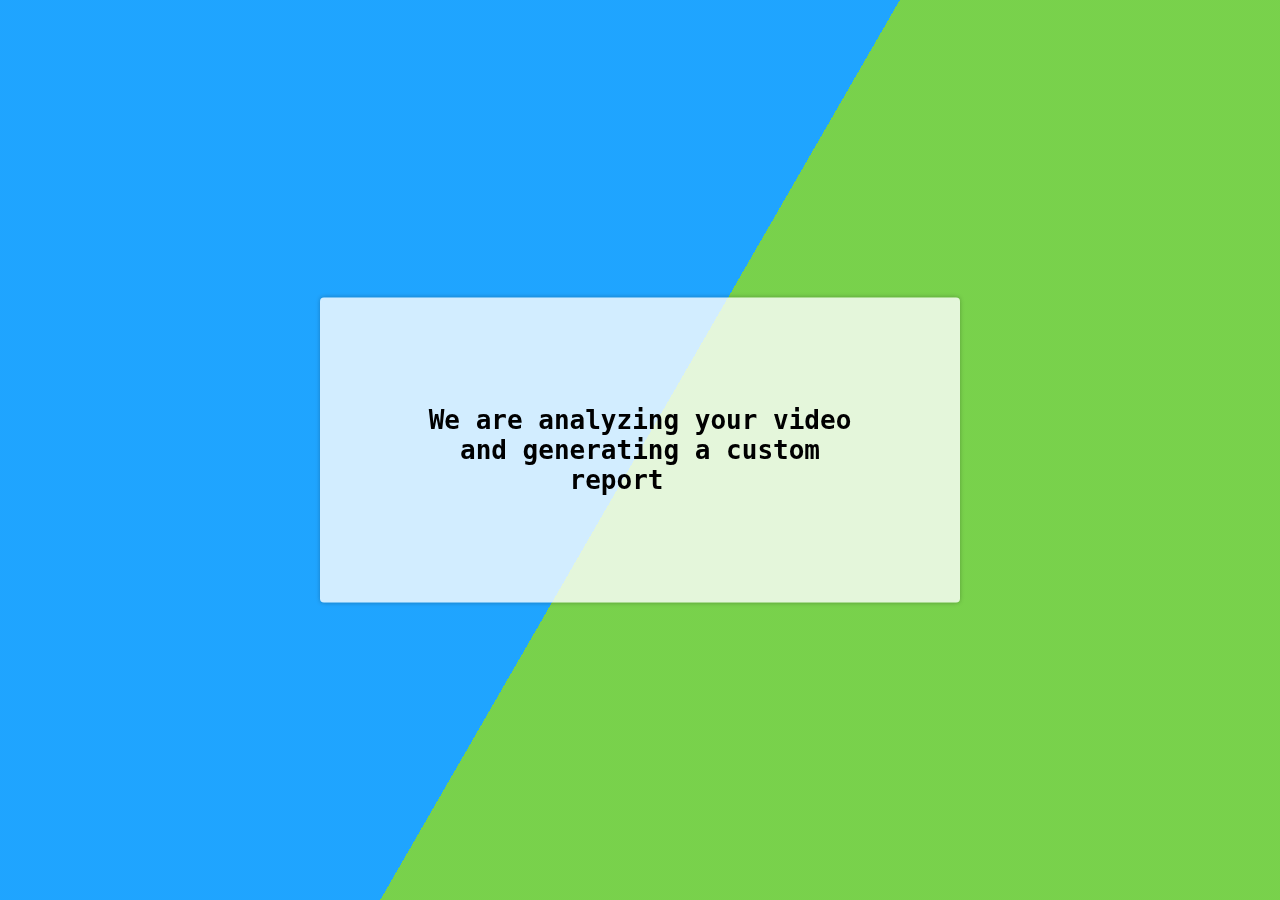
<file: templates/analytics.html>
<!DOCTYPE html>
<html lang="en">

<head>
  <meta charset="UTF-8">
  <meta http-equiv="X-UA-Compatible" content="IE=edge">
  <meta name="viewport" content="width=device-width, initial-scale=1.0">
  <title>Analyzing...</title>
  <link rel="icon" type="image/x-icon" href="/static/img/Final_Logo.png" />
</head>
<style type="text/css">
  html {
    height: 100%;
  }

  body {
    margin: 0;
  }

  .bg {
    animation: slide 3s ease-in-out infinite alternate;
    background-image: linear-gradient(-60deg, #6c3 50%, #09f 50%);
    bottom: 0;
    left: -50%;
    opacity: .5;
    position: fixed;
    right: -50%;
    top: 0;
    z-index: -1;
  }

  .bg2 {
    animation-direction: alternate-reverse;
    animation-duration: 4s;
  }

  .bg3 {
    animation-duration: 5s;
  }

  .content {
    background-color: rgba(255, 255, 255, .8);
    border-radius: .25em;
    box-shadow: 0 0 .25em rgba(0, 0, 0, .25);
    box-sizing: border-box;
    left: 50%;
    padding: 10vmin;
    position: fixed;
    text-align: center;
    top: 50%;
    transform: translate(-50%, -50%);
  }

  h1 {
    font-family: monospace;
  }

  @keyframes slide {
    0% {
      transform: translateX(-25%);
    }

    100% {
      transform: translateX(25%);
    }
  }

  .one {
    opacity: 0;
    -webkit-animation: dot 1.3s infinite;
    -webkit-animation-delay: 0.0s;
    animation: dot 1.3s infinite;
    animation-delay: 0.0s;
  }

  .two {
    opacity: 0;
    -webkit-animation: dot 1.3s infinite;
    -webkit-animation-delay: 0.2s;
    animation: dot 1.3s infinite;
    animation-delay: 0.2s;
  }

  .three {
    opacity: 0;
    -webkit-animation: dot 1.3s infinite;
    -webkit-animation-delay: 0.3s;
    animation: dot 1.3s infinite;
    animation-delay: 0.4s;
  }

  @-webkit-keyframes dot {
    0% {
      opacity: 0;
    }

    50% {
      opacity: 0;
    }

    100% {
      opacity: 1;
    }
  }

  @keyframes dot {
    0% {
      opacity: 0;
    }

    50% {
      opacity: 0;
    }

    100% {
      opacity: 1;
    }
  }
</style>

<body>

  <div class="bg"></div>
  <div class="bg bg2"></div>
  <div class="bg bg3"></div>
  <div class="content">
    <!--make merryweather sans-->
    <h1>We are analyzing your video and generating a custom report<span class="one">.</span><span
        class="two">.</span><span class="three">.</span></h1>
  </div>
  <script type="text/javascript">
    var timer = setTimeout(function () {
      window.location = '/results'
    }, 6000);
  </script>

</body>

</html>
</file>
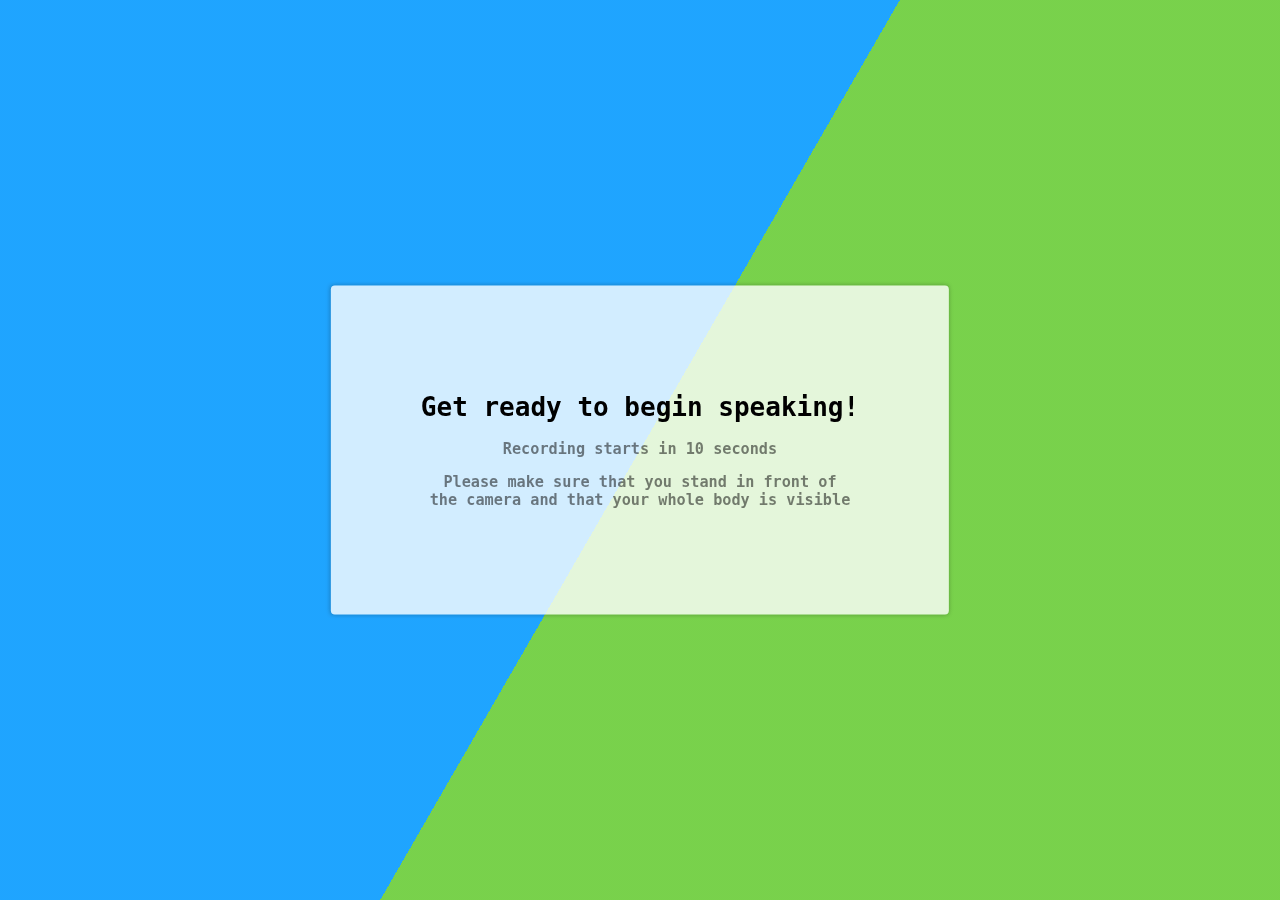
<file: templates/preloader.html>
<!DOCTYPE html>
<html lang="en">

<head>
  <meta charset="UTF-8">
  <meta http-equiv="X-UA-Compatible" content="IE=edge">
  <meta name="viewport" content="width=device-width, initial-scale=1.0">
  <title>Get Ready!</title>
  <link rel="icon" type="image/x-icon" href="/static/img/Final_Logo.png" />
</head>

</html>
<style type="text/css">
  html {
    height: 100%;
  }

  body {
    margin: 0;
  }

  .bg {
    animation: slide 3s ease-in-out infinite alternate;
    background-image: linear-gradient(-60deg, #6c3 50%, #09f 50%);
    bottom: 0;
    left: -50%;
    opacity: .5;
    position: fixed;
    right: -50%;
    top: 0;
    z-index: -1;
  }

  .bg2 {
    animation-direction: alternate-reverse;
    animation-duration: 4s;
  }

  .bg3 {
    animation-duration: 5s;
  }

  .content {
    background-color: rgba(255, 255, 255, .8);
    border-radius: .25em;
    box-shadow: 0 0 .25em rgba(0, 0, 0, .25);
    box-sizing: border-box;
    left: 50%;
    padding: 10vmin;
    position: fixed;
    text-align: center;
    top: 50%;
    transform: translate(-50%, -50%);
  }

  h1 {
    font-family: monospace;
  }

  h3 {
    font-family: monospace;
    opacity: 0.5;
  }

  @keyframes slide {
    0% {
      transform: translateX(-25%);
    }

    100% {
      transform: translateX(25%);
    }
  }

  .one {
    opacity: 0;
    -webkit-animation: dot 1.3s infinite;
    -webkit-animation-delay: 0.0s;
    animation: dot 1.3s infinite;
    animation-delay: 0.0s;
  }

  .two {
    opacity: 0;
    -webkit-animation: dot 1.3s infinite;
    -webkit-animation-delay: 0.2s;
    animation: dot 1.3s infinite;
    animation-delay: 0.2s;
  }

  .three {
    opacity: 0;
    -webkit-animation: dot 1.3s infinite;
    -webkit-animation-delay: 0.3s;
    animation: dot 1.3s infinite;
    animation-delay: 0.4s;
  }

  @-webkit-keyframes dot {
    0% {
      opacity: 0;
    }

    50% {
      opacity: 0;
    }

    100% {
      opacity: 1;
    }
  }

  @keyframes dot {
    0% {
      opacity: 0;
    }

    50% {
      opacity: 0;
    }

    100% {
      opacity: 1;
    }
  }
</style>

<body>

  <div class="bg"></div>
  <div class="bg bg2"></div>
  <div class="bg bg3"></div>
  <script>
    window.onload = function () {
      var sec = 10;
      setInterval(function () {
        document.getElementById("timer").innerHTML =
          sec--;
      }, 1000);
    };
  </script>
  <div class="content">
    <!--make merryweather sans-->
    <h1>Get ready to begin speaking!</h1>
    <h3 id="time">Recording starts in <span id="timer">10</span> seconds</h3>
    <h3>Please make sure that you stand in front of <br>the camera and that your whole body is visible</h3>
  </div>

  <script type="text/javascript">
    var timer = setTimeout(function () {
      window.location = '/demo'
    }, 12000);
  </script>

</body>

</html>
</file>
